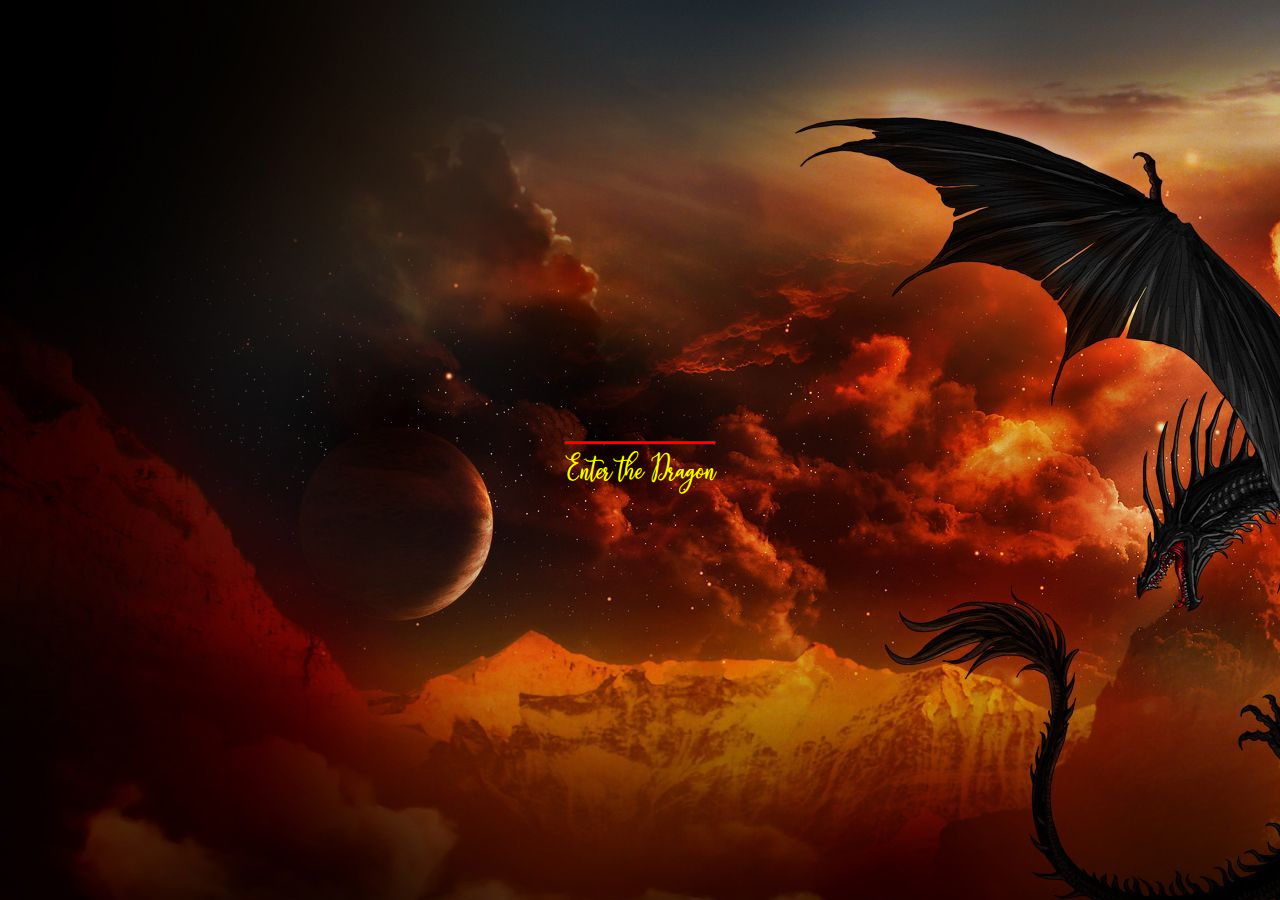
<file: index.html>
<!doctype html>
<html lang="en">

<head>
    <meta charset="utf-8">
    <meta name="viewport" content="width=device-width, initial-scale=1, shrink-to-fit=no">
    <link rel="stylesheet" href="css/bootstrap.css">
    <link rel="icon" type="image/x-icon" href="res/dragon_icon/favicon.ico">
    <title>Dragons are coming</title>
</head>

<body style="background: url(res/wallpaper.jpg);">
    <style>
        @font-face {
            font-family: 'xtt';
            src: url('fonts/Fabulous.ttf') format('truetype'),
            url('fonts/Fabulous.otf') format('opentype');
        }
        h1 {
            font-family: 'xtt', Fallback, sans-serif;
            position: absolute;
            top: 50%;
            left: 50%;
            transform: translateX(-50%) translateY(-50%);
            text-decoration: overline red;
        }
    </style>
    <div style="width: 100%;
    height: 100%;
    position:absolute;
    top:0; bottom:0;
    margin:auto;
    overflow:auto;">
        <h1>
            <a href="dragon.html" style="color:yellow; text-decoration: none">Enter the Dragon</a>
        </h1>
    </div>
</body>

</html>
</file>
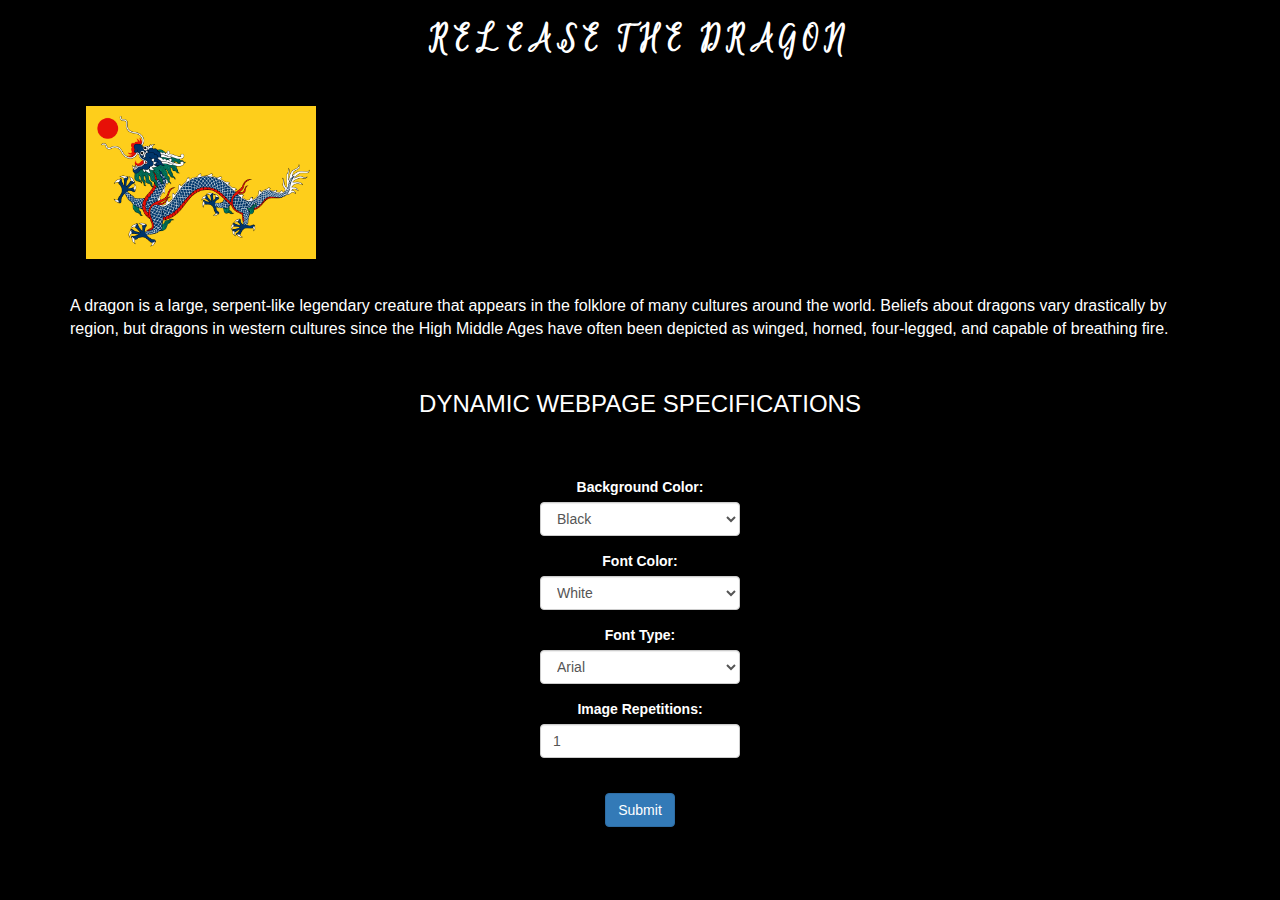
<file: dragon.html>
<!doctype html>
<html lang="en">

<head>
    <meta charset="utf-8">
    <meta name="viewport" content="width=device-width, initial-scale=1, shrink-to-fit=no">
    <link rel="stylesheet" href="css/bootstrap.css">
    <link rel="icon" type="image/x-icon" href="res/dragon_icon/favicon.ico">
    <title>Dragons are here</title>
    <script type="text/javascript">
        function repetition(backgroundcolorx, fontcolorx) {
            document.body.style.backgroundColor = backgroundcolorx;
            document.getElementById("heading").style.color = fontcolorx;
            document.getElementById("dws").style.color = fontcolorx;
            document.getElementById("ir").style.color = fontcolorx;
            document.getElementById("fl").style.color = fontcolorx;
            document.getElementById("ft").style.color = fontcolorx;
            document.getElementById("bl").style.color = fontcolorx;
            document.getElementById("para1").style.color = fontcolorx;
        }
        function number_change_listener() {
            var imagerepetitionx = document.getElementById("imagerepetition").value;
            if (imagerepetitionx < 0) {
                alert("Number of images cannot be lesser than 0");
                document.getElementById("imagerepetition").value = 1;
            }
            else if (imagerepetitionx > 12) {
                alert("Number of images cannot exceed 12");
                document.getElementById("imagerepetition").value = 12;
            }
        }
        function select_listener() {
            var backgroundcolorx = document.getElementById("backgroundcolor").value;
            var fontcolorx = document.getElementById("fontcolor").value;
            if (fontcolorx == backgroundcolorx) {
                alert("Background color and font color cannot be the same");
                backgroundcolorx = "black";
                fontcolorx = "white";
                document.getElementById("fontcolor").value = fontcolorx;
                document.getElementById("backgroundcolor").value = backgroundcolorx;
                repetition(backgroundcolorx, fontcolorx);
            }
        }
        function submit_form() {
            window.parent.scroll(0, 0);
            var backgroundcolorx = document.getElementById("backgroundcolor").value;
            var fontcolorx = document.getElementById("fontcolor").value;
            var fonttypex = document.getElementById("fonttype").value;
            document.getElementById("para1").style.fontFamily = fonttypex;
            var imagerepetitionx = document.getElementById("imagerepetition").value;
            repetition(backgroundcolorx, fontcolorx);

            document.getElementById("images").innerHTML = "";
            for (var i = 0; i < imagerepetitionx; i++) {
                document.getElementById("images").innerHTML +=
                    "<div class=\"col-md-3 col-xs-6 col-lg-3 col-sm-6\"><img class=\"img-responsive\" src=\"res/dragon1.png\"></div>";
            }
            return true;
        }
    </script>
    <style>
        @font-face {
            font-family: 'xtt';
            src: url('fonts/Fabulous.ttf') format('truetype'),
            url('fonts/Fabulous.otf') format('opentype');
        }

        h1 {
            font-family: 'xtt', Fallback, sans-serif;
            font-weight: bold;
        }
    </style>
</head>

<body style="background-color: black;">
    <div class="container">
        <div class="row">
            <center>
                <h1 id="heading" style="letter-spacing: 6px;">RELEASE THE DRAGON</h1>
            </center>
            <br>
            <div class="container">
                <div class="row">
                    <div id="images">
                        <div class="col-md-3 col-xs-6 col-lg-3 col-sm-6">
                            <img class="img-responsive" src="res/dragon1.png">
                        </div>
                    </div>
                </div>
            </div>
            <br>
            <div class="container">
                <p id="para1" style="font-family:Arial;">A dragon is a large, serpent-like legendary creature that appears in the folklore of many cultures around
                    the world. Beliefs about dragons vary drastically by region, but dragons in western cultures since the
                    High Middle Ages have often been depicted as winged, horned, four-legged, and capable of breathing fire.
                </p>
            </div>
            <br>
            <center>
                <h3 id="dws">DYNAMIC WEBPAGE SPECIFICATIONS</h3>
            </center>
            <center>
                <div class="container" style="max-width:200px;margin:60px auto;">
                    <form id="form1" class="form-horizontal" method="get" action="" onsubmit="return false">
                        <div class="form-group">
                            <label id="bl" for="backgroundcolor">Background Color:</label>
                            <select id="backgroundcolor" onchange="select_listener()" class="form-control">
                                <option value="red">Red</option>
                                <option value="green">Green</option>
                                <option value="blue">Blue</option>
                                <option value="black" selected>Black</option>
                                <option value="white">White</option>
                            </select>
                        </div>
                        <div class="form-group">
                            <label id="fl" for="fontcolor">Font Color:</label>
                            <select id="fontcolor" onchange="select_listener()" class="form-control">
                                <option value="red">Red</option>
                                <option value="green">Green</option>
                                <option value="blue">Blue</option>
                                <option value="black">Black</option>
                                <option value="white" selected>White</option>
                            </select>
                        </div>
                        <div class="form-group">
                            <label id="ft" for="fonttype">Font Type:</label>
                            <select id="fonttype" class="form-control">
                                <option value="arial">Arial</option>
                                <option value="timesnewroman">Times New Roman</option>
                                <option value="courier">Courier</option>
                                <option value="verdana">Verdana</option>
                                <option value="tahoma">Tahoma</option>
                            </select>
                        </div>
                        <div class="form-group">
                            <label id="ir" for="imagerepetition">Image Repetitions:</label>
                            <input type=number min="1" max="12" value="1" class="form-control" id="imagerepetition" onchange="number_change_listener()">
                        </div>
                        <br>
                        <input type="submit" name="submit" onclick="submit_form()" class="btn btn-primary" value="Submit">
                    </form>
                </div>
            </center>
            <div style="margin-top: 32px">
            </div>
        </div>
    </div>
</body>

</html>
</file>
